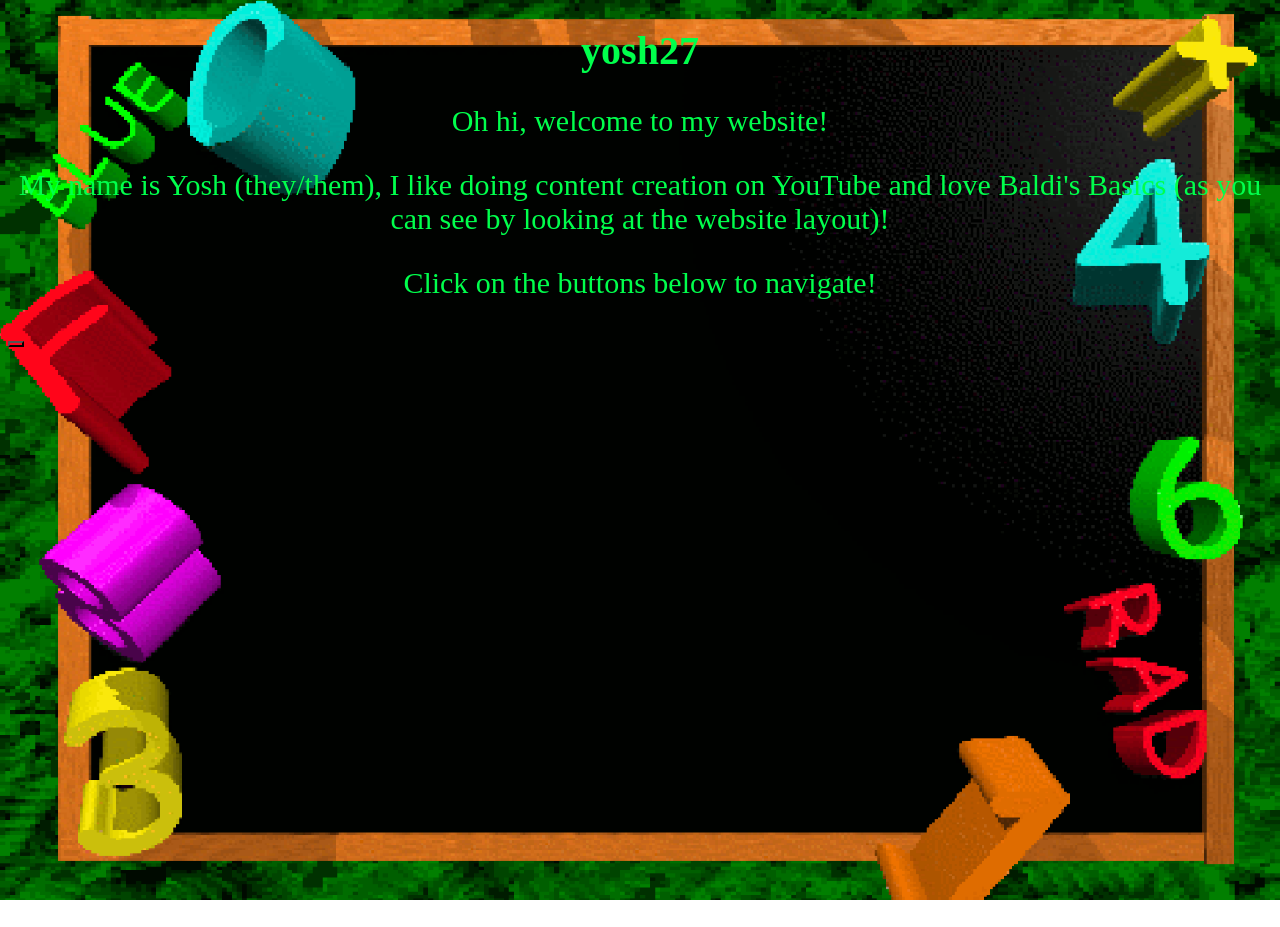
<file: index.html>
<!DOCTYPE html>
<html>
<head>
<title>Home</title>
</head>
<body>

<!-- Cursor -->
<style> 
    html, body {
    cursor: url("assets/user/cursor.png"), auto;
    height: 100%
}
</style>

<!-- Background Image -->
<style>
body {
  background-image: url("assets/ui/bg.png");
  background-repeat: no-repeat;
  background-attachment: fixed;
  background-size: 100% 100%;
}
</style>

<style>
    h1 
    {
        font-size: 40px;
    }
    p 
    {
        font-size: 30px;
    }
</style>

<style>
h1 {text-align: center;}
p {text-align: center;}
div {text-align: center;}
</style>

<h1 style="color:rgb(0, 255, 76)">
    yosh27
</h1>
<p style="color:rgb(0, 255, 76)">
    Oh hi, welcome to my website!
</p>

<p style="color:rgb(0, 255, 76)">
    My name is Yosh (they/them), I like doing content creation on YouTube
    and love Baldi's Basics (as you can see by looking at the website layout)!
</p>

<p style="color:rgb(0, 255, 76)">
    Click on the buttons below to navigate!
</p>

<button style="background: url(assets/ui/buttons/placeholder.png)"/>

</body>
</html>
</file>
